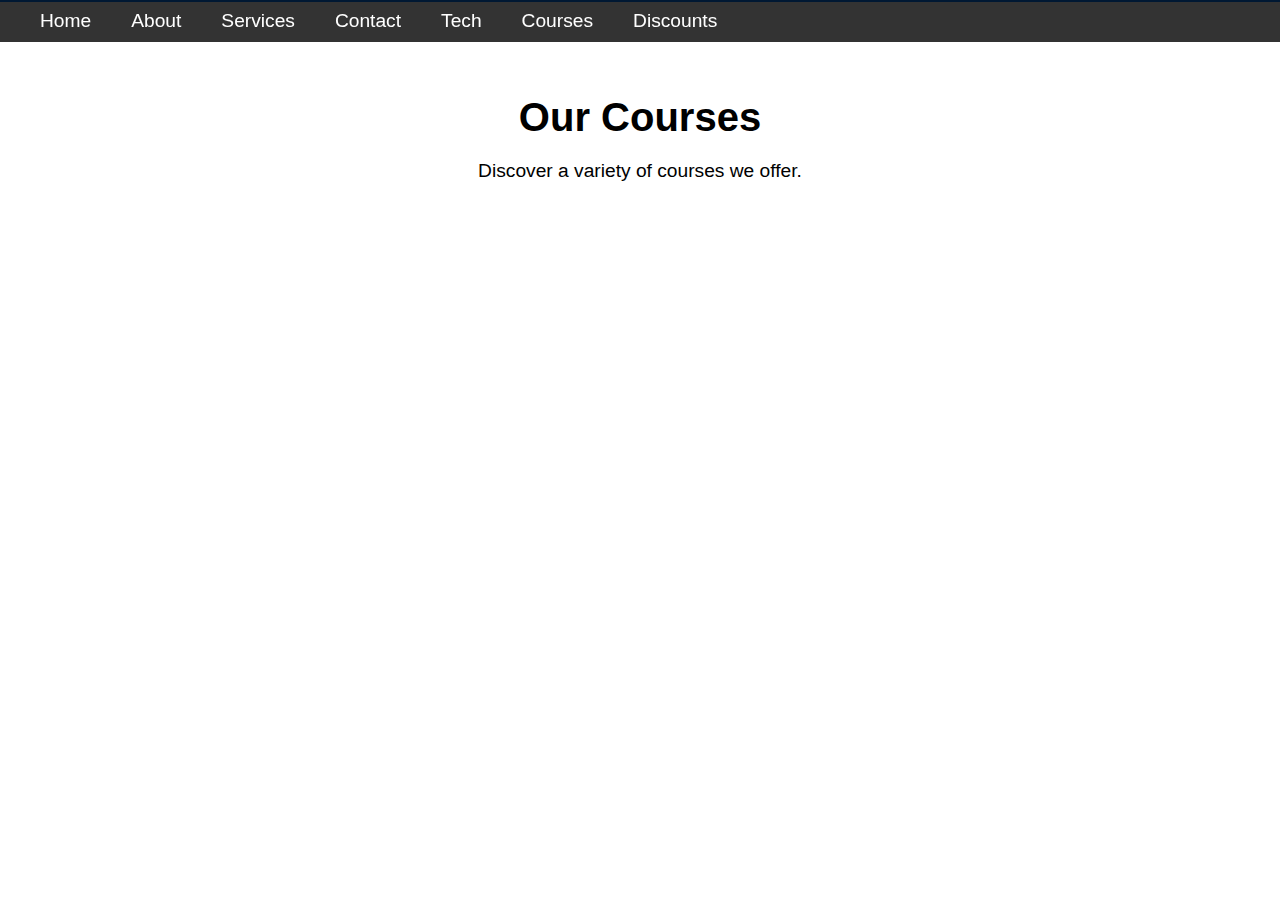
<file: Hero-Section-Components/AshutoshHeroSection/courses.html>
<!DOCTYPE html>
<html lang="en">
<head>
    <meta charset="UTF-8">
    <meta name="viewport" content="width=device-width, initial-scale=1.0">
    <title>Courses</title>
    <link rel="stylesheet" href="styles.css">
</head>
<body>
    <nav class="navbar">
        <ul class="nav-links">
            <li><a href="index.html#home">Home</a></li>
            <li><a href="index.html#about">About</a></li>
            <li><a href="index.html#services">Services</a></li>
            <li><a href="index.html#contact">Contact</a></li>
            <li><a href="tech.html">Tech</a></li>
            <li><a href="courses.html">Courses</a></li>
            <li><a href="discounts.html">Discounts</a></li>
        </ul>
    </nav>
    <section class="courses">
        <h2>Our Courses</h2>
        <p>Discover a variety of courses we offer.</p>
    </section>
</body>
</html>
</file>
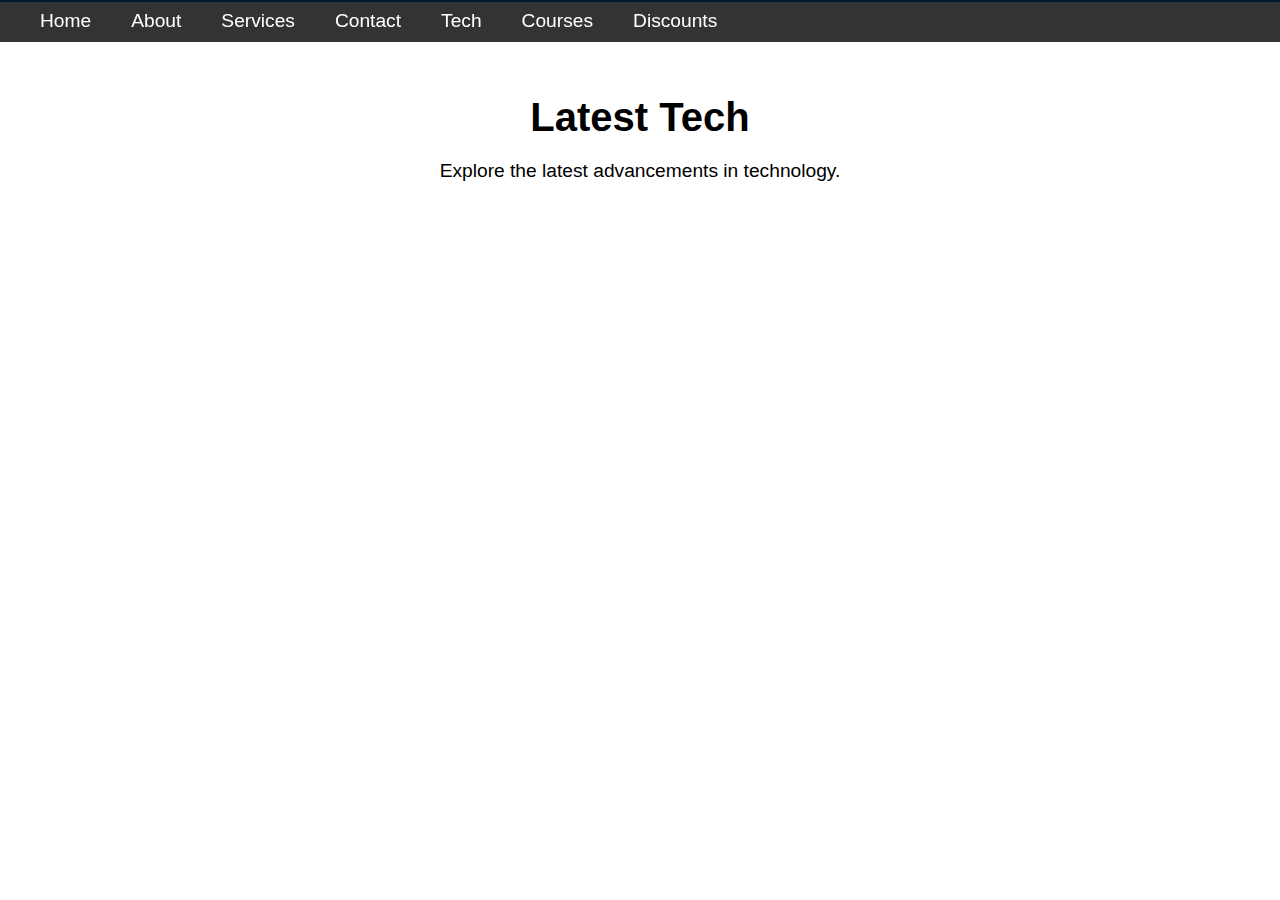
<file: Hero-Section-Components/AshutoshHeroSection/tech.html>
<!DOCTYPE html>
<html lang="en">
<head>
    <meta charset="UTF-8">
    <meta name="viewport" content="width=device-width, initial-scale=1.0">
    <title>Tech</title>
    <link rel="stylesheet" href="styles.css">
</head>
<body>
    <nav class="navbar">
        <ul class="nav-links">
            <li><a href="index.html#home">Home</a></li>
            <li><a href="index.html#about">About</a></li>
            <li><a href="index.html#services">Services</a></li>
            <li><a href="index.html#contact">Contact</a></li>
            <li><a href="tech.html">Tech</a></li>
            <li><a href="courses.html">Courses</a></li>
            <li><a href="discounts.html">Discounts</a></li>
        </ul>
    </nav>
    <section class="tech">
        <h2>Latest Tech</h2>
        <p>Explore the latest advancements in technology.</p>
    </section>
</body>
</html>
</file>
<file: Hero-Section-Components/AshutoshHeroSection/styles.css>
body,
html {
    margin: 0;
    padding: 0;
    box-sizing: border-box;
    font-family: Arial, sans-serif;
}

.navbar {
    position: fixed;
    width: 100%;
    background: rgba(0, 0, 0, 0.8);
    padding: 10px 20px;
    z-index: 1000;
    display: flex;
    justify-content: space-between;
    align-items: center;
}

.navbar .logo {
    color: white;
    font-size: 1.5em;
    font-weight: bold;
}

.nav-links {
    list-style: none;
    display: flex;
    margin: 0;
    padding: 0;
}

.nav-links li {
    margin: 0 20px;
}

.nav-links a {
    color: white;
    text-decoration: none;
    font-size: 1.2em;
    transition: color 0.3s;
}

.nav-links a:hover {
    color: #007BFF;
}

.hero {
    height: 100vh;
    background: url('hero-image.jpg') no-repeat center center/cover;
    display: flex;
    align-items: center;
    justify-content: center;
    color: white;
    text-align: center;
    padding-top: 60px;
    /* To prevent navbar overlap */
}

.hero-content {
    max-width: 600px;
    padding: 20px;
    background: rgba(0, 0, 0, 0.5);
    border-radius: 10px;
}

.hero h1 {
    font-size: 3em;
    margin-bottom: 20px;
}

.hero p {
    font-size: 1.2em;
    margin-bottom: 30px;
}

.hero-button {
    padding: 15px 30px;
    font-size: 1em;
    color: white;
    background: #007BFF;
    border: none;
    border-radius: 5px;
    text-decoration: none;
    transition: background 0.3s;
}

.hero-button:hover {
    background: #0056b3;
}

section {
    padding: 60px 20px;
    text-align: center;
    border-top: 2px solid #007BFF;
    /* Different border color for each section */
}

section h2 {
    font-size: 2.5em;
    margin-bottom: 20px;
}

section p {
    font-size: 1.2em;
}

.tech,
.courses,
.discounts {
    padding: 60px 20px;
}

.tech h2,
.courses h2,
.discounts h2 {
    font-size: 2.5em;
    margin-bottom: 20px;
}

.tech p,
.courses p,
.discounts p {
    font-size: 1.2em;
}

/* Responsive styling */
.menu-toggle {
    display: none;
    cursor: pointer;
    color: white;
    font-size: 2em;
}

@media (max-width: 768px) {
    .menu-toggle {
        display: block;
    }

    .nav-links {
        display: none;
        position: absolute;
        top: 60px;
        left: 0;
        width: 100%;
        background-color: rgba(0, 0, 0, 0.8);
        padding: 20px 0;
        flex-direction: column;
        text-align: center;
    }

    .nav-links.active {
        display: flex;
    }

    .nav-links li {
        margin: 10px 0;
    }

    section {
        border-top: none;
    }
}
</file>
